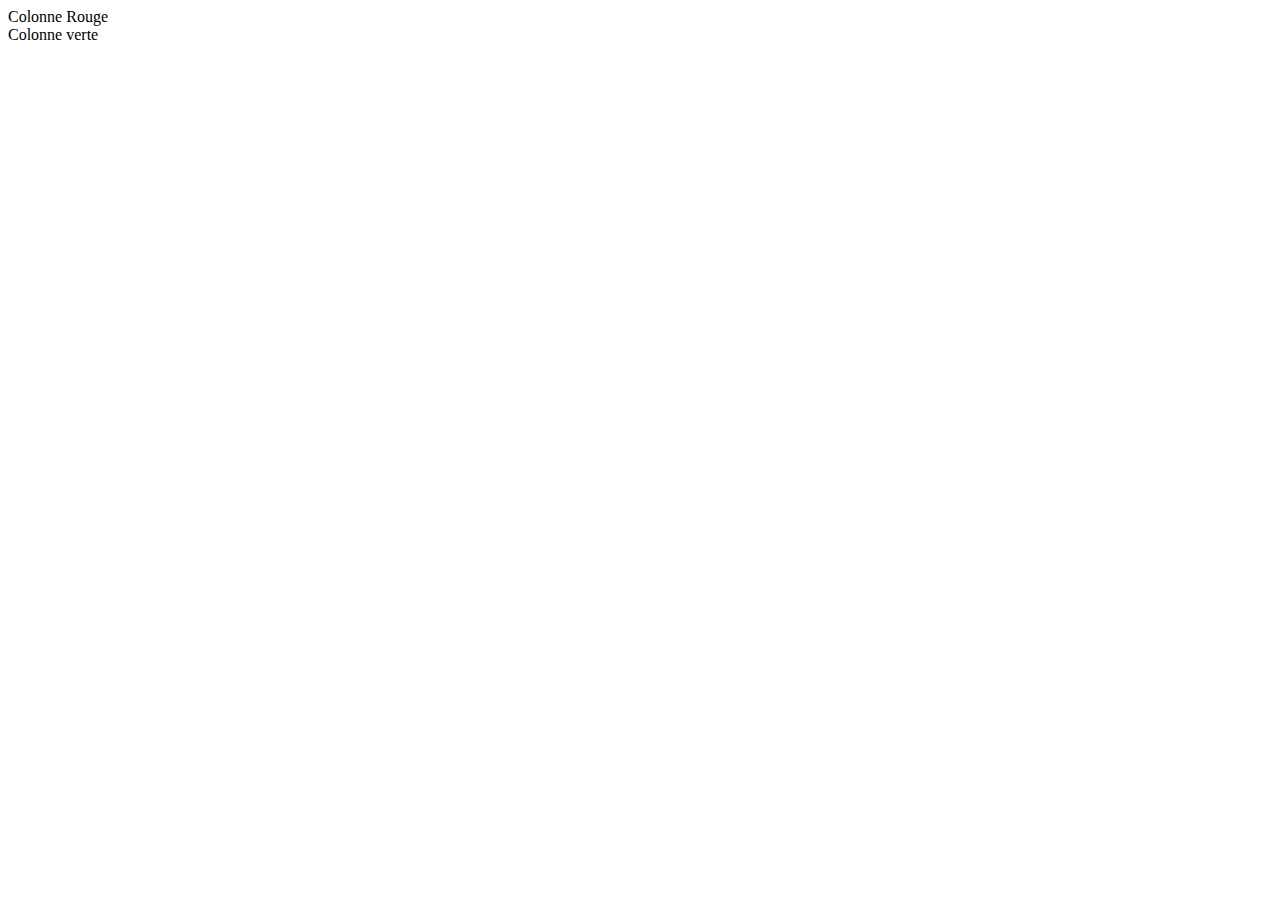
<file: exercice 3/index.html>
<!doctype html>
<html lang="en">
<head>
    <meta charset="utf-8">
    <meta name="viewport" content="width=device-width, initial-scale=1">
    <title>Bootstrap demo</title>
    <link href="https://cdn.jsdelivr.net/npm/bootstrap@5.2.0-beta1/dist/css/bootstrap.min.css" rel="stylesheet" integrity="sha384-0evHe/X+R7YkIZDRvuzKMRqM+OrBnVFBL6DOitfPri4tjfHxaWutUpFmBp4vmVor" crossorigin="anonymous">
</head>
<body>
    <!-- <div class="container border">
        <div class="card d-flex row">
            <div class=" col-4 bg-danger text-center align-self-start ">colonne1</div>
            
            <div class=" col-4 bg-danger text-center align-self-center ">colonne2</div>
            
            <div class=" col-4 bg-danger text-center align-self-end">colonne3</div> 
        </div>     -->
    <div class="container">
        <div class="row border py-3 d-flex justify-content-between">

            <div class="col-5 border bg-danger text-center text-white ms-2 py-3">Colonne Rouge</div>
            <div class="col-5 border bg-success text-center text-white me-2 py-3 ">Colonne verte</div>
        </div>

    </div>

                

    <script src="https://cdn.jsdelivr.net/npm/bootstrap@5.2.0-beta1/dist/js/bootstrap.bundle.min.js" integrity="sha384-pprn3073KE6tl6bjs2QrFaJGz5/SUsLqktiwsUTF55Jfv3qYSDhgCecCxMW52nD2" crossorigin="anonymous"></script>
</body>
</html>
</file>
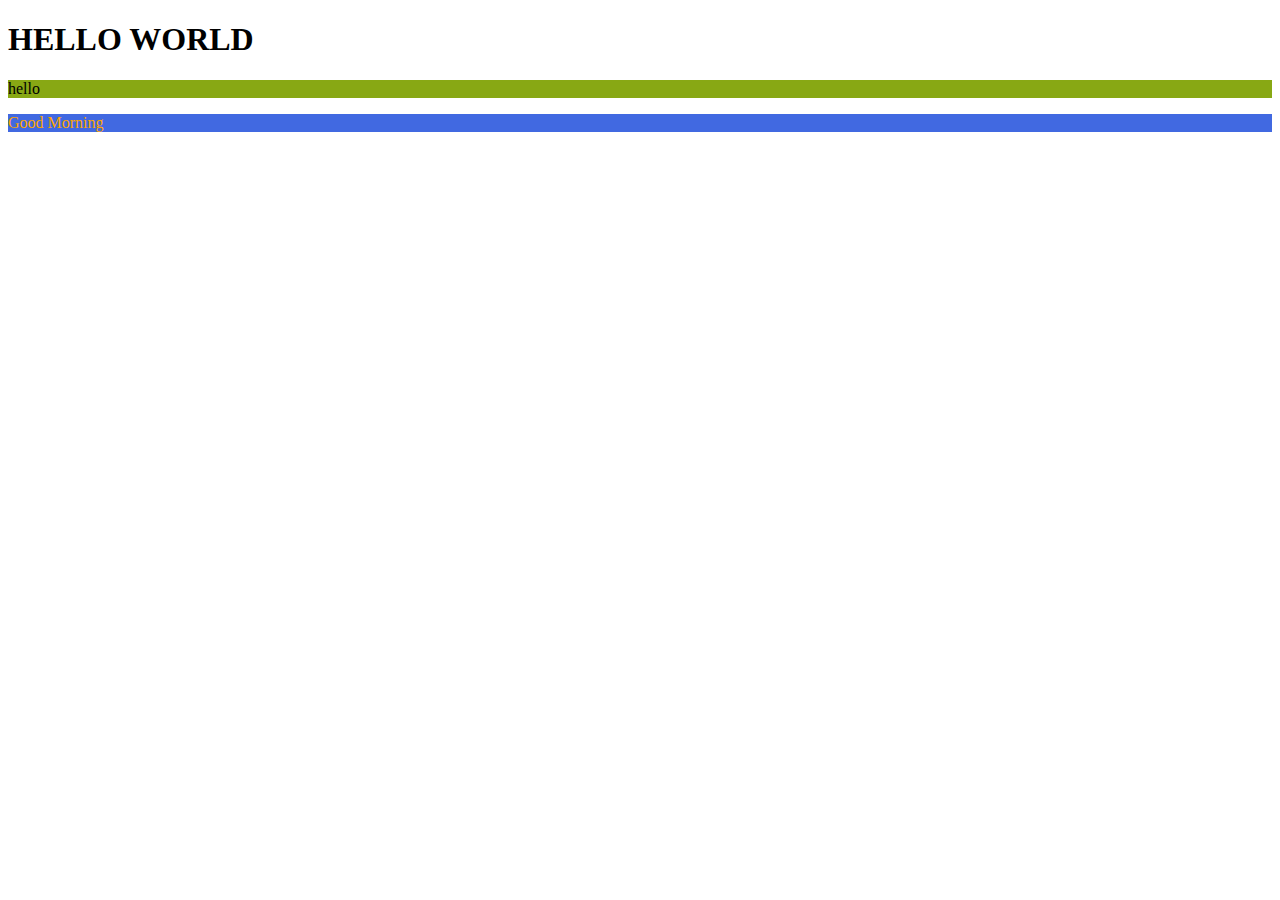
<file: exoboot/saas/index.html>
<!DOCTYPE html>
<html lang="en">
<head>
    <meta charset="UTF-8">
    <meta http-equiv="X-UA-Compatible" content="IE=edge">
    <meta name="viewport" content="width=device-width, initial-scale=1.0">
    <title>Document</title>
    <link rel="stylesheet" href="style.css">
</head>
<body>
    <h1>HELLO WORLD</h1>
    <p class="super">hello</p>

    <div>
    <p class="test">Good Morning</p>
    </div>

</body>
</html>
</file>
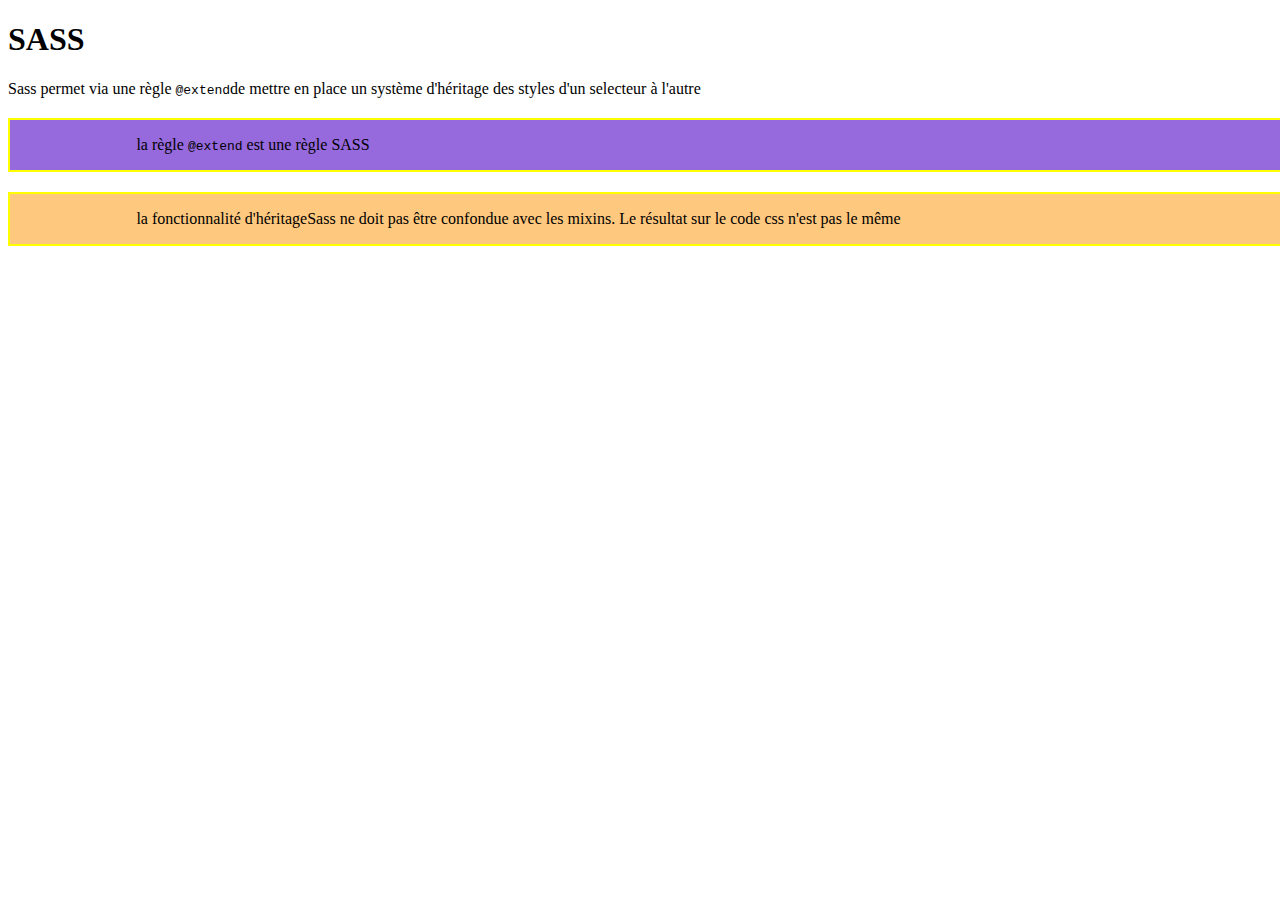
<file: exoboot/saas/ExoSass/SassDeux/sassdeux.html>
<!DOCTYPE html>
<html lang="en">
<head>
    <meta charset="UTF-8">
    <meta http-equiv="X-UA-Compatible" content="IE=edge">
    <meta name="viewport" content="width=device-width, initial-scale=1.0">
    <title>Document</title>
    <link rel="stylesheet" href="sassdeux.css">
</head>
<body>
    <h1>SASS</h1>
    <p>Sass permet via une règle <code>@extend</code>de mettre en place un système d'héritage des styles d'un selecteur à l'autre</p>

    <div class="info">
        <p>la règle <code>@extend</code> est une règle SASS</p>
    </div>

    <div class="warning">
        <p>la fonctionnalité d'héritageSass ne doit pas être confondue avec les mixins. Le résultat sur le code css n'est pas le même</p>
    </div>
    
</body>
</html>
</file>
<file: exoboot/saas/style.css>
.super {
  background-color: rgb(136, 168, 20);
}

div {
  background-color: royalblue;
}
div p {
  color: orange;
}
div :hover {
  background-color: green;
}/*# sourceMappingURL=style.css.map */
</file>
<file: exoboot/saas/ExoSass/SassDeux/sassdeux.css>
.text-box, .warning, .info {
  width: 100%;
  margin: 20px 0;
  padding: 0 10%;
  border: solid 2px yellow;
}

.warning {
  background-color: rgb(255, 200, 127);
}

.info {
  background-color: rgb(150, 105, 221);
}/*# sourceMappingURL=sassdeux.css.map */
</file>
